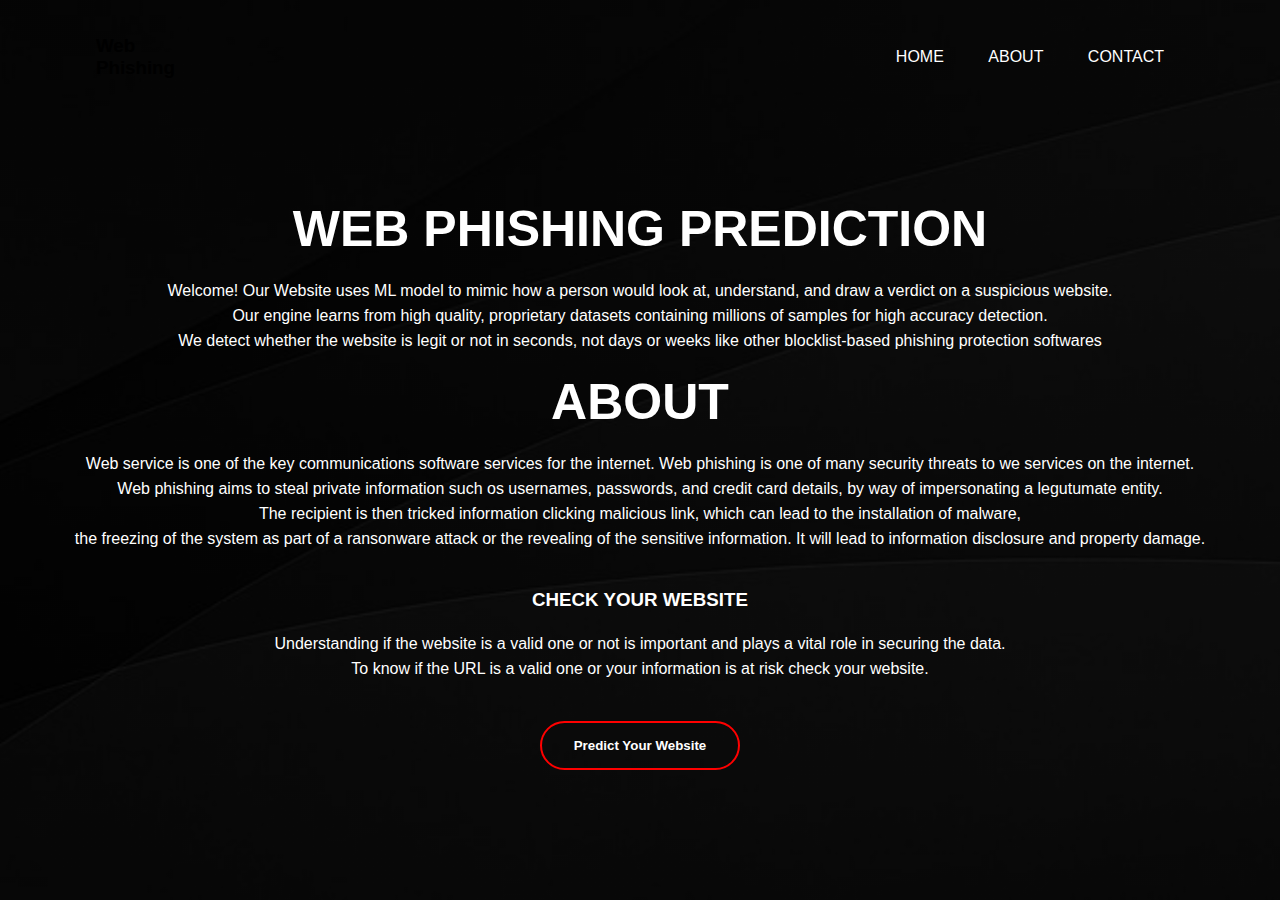
<file: Final deliverables/Application/Flask/templates/index.html>
<html>
    <head>
        <title>Web Phishing</title>
        <link rel="stylesheet" href="../static/css/style.css">
        <script>
            function myFunction()
            {
                window.location.href="final";   
            }
        </script>
        
    </head>
    <body>
        <div class="banner">
            <div class="navbar">
                <h3 class="logo">Web Phishing</h3>
                <ul>
                    <li><a href="#">Home</a></li>
                    <li><a href="#">About</a></li>
                    <li><a href="#">Contact</a></li>
                </ul>
            </div>
            <div class="content">
                <h1 style="font-size:50px;">WEB PHISHING PREDICTION</h1>
                <p>Welcome! Our Website uses ML model to mimic how a person would 
                    look at, understand, and draw a verdict on a suspicious website. 
                    <br>Our engine learns from high quality, proprietary datasets containing
                     millions of  samples for high accuracy detection.
                     <br>We detect whether the website is legit or not in seconds, not days 
                     or weeks like other blocklist-based phishing protection softwares</p>
                <h1 style="font-size:50px;">ABOUT</h1>
                <P>Web service is one of the key communications software services for the internet.
                Web phishing is one of many security threats to we services on the internet.<br>
                Web phishing aims to steal private information such os usernames, passwords, and credit card details,
                by way of impersonating a legutumate entity.<br> The recipient is then tricked information clicking
                malicious link, which can lead to the installation of malware,<br> the freezing of the system as part of
                a ransonware attack or the revealing of the sensitive information. It will lead to information disclosure and property damage.
                </P><br>
                <h3> CHECK YOUR WEBSITE</h3>
                <P>Understanding if the website is a valid one or not is important and plays a vital role in securing the data.<br>
                    To know if the URL is a valid one or your information is at risk check your website.
                </P>
                <div>
                    <button type="button" onclick="myFunction()"><span></span>Predict Your Website</button>
                </div>
            </div>
        </div> 
    </body>
</html>
</file>
<file: Final deliverables/Application/Flask/static/css/style.css>
*{
    margin: 0;
    padding: 0;
    font-family: sans-serif;
}
body{
    width: 100%;
    height: 100vh;
    background-image: linear-gradient(rgba(0,0,0,0.75),rgba(0,0,0,0.75)),url(bg.jpg);
    background-size: cover;
    background-position: center;
}

.banner{
    width: 100%;
    height: 100vh;
    background-image: linear-gradient(rgba(0,0,0,0.75),rgba(0,0,0,0.75)),url(bg.jpg);
    background-size: cover;
    background-position: center;
}

.navbar{
    width: 85%;
    margin: auto;
    padding: 35px 0;
    display: flex;
    align-items: center;
    justify-content: space-between;
}

.logo{
    width: 120px;
    cursor: pointer;
}

.navbar ul li{
    list-style: none;
    display: inline-block;
    margin: 0 20px;
    position: relative;
}

.navbar ul li a{
    text-decoration: none;
    color: white;
    text-transform: uppercase;
}

.navbar ul li::after{
    content: "";
    height: 3px;
    width: 0;
    background: red;
    position: absolute;
    left: 0;
    bottom: -10px;
    transition: 0.3s;
}

.navbar ul li:hover::after{
    width: 100%;
}

.content{
    width: 100%;
    position: absolute;
    top: 55%;
    transform: translateY(-50%);
    text-align: center;
    color: white;
}

.content p{
    margin: 20px auto;
    font-weight: 100;
    line-height: 25px;
}
button{
    width: 200px;
    padding: 15px 0;
    text-align: center;
    margin: 20px 10px;
    border-radius: 25px;
    font-weight: bold;
    border: 2px solid red;
    background: transparent;
    color: white;
    cursor: pointer;
    position: relative;
    overflow: hidden;
}

span{
    background: red;
    height: 100%;
    width: 0;
    border-radius: 25px;
    position: absolute;
    left: 0;
    bottom: 0;
    z-index: -1;
    transition: 0.3s;
}

button:hover span{
    width: 100%;
}

button:hover{
    border: none;
}

/*********************************************/

.predict-page{
    width: 350px;
    top: 35%;
    left: 50%;
    transform: translate(-50%,-50%);
    position: absolute;
    color: white;
}

.predict-page h1{
    font-size: 40px;
    text-align: center;
    text-transform: uppercase;
    margin: 40px 0;
}
.predict-page p{
    font-size:  20px;
    margin: 15px 0;
}
.predict-page input{
    font-size: 16px;
    width: 100%;
    padding: 15px 10px;
    border: 0;
    outline: none;
    border-radius: 5px;
}
</file>
